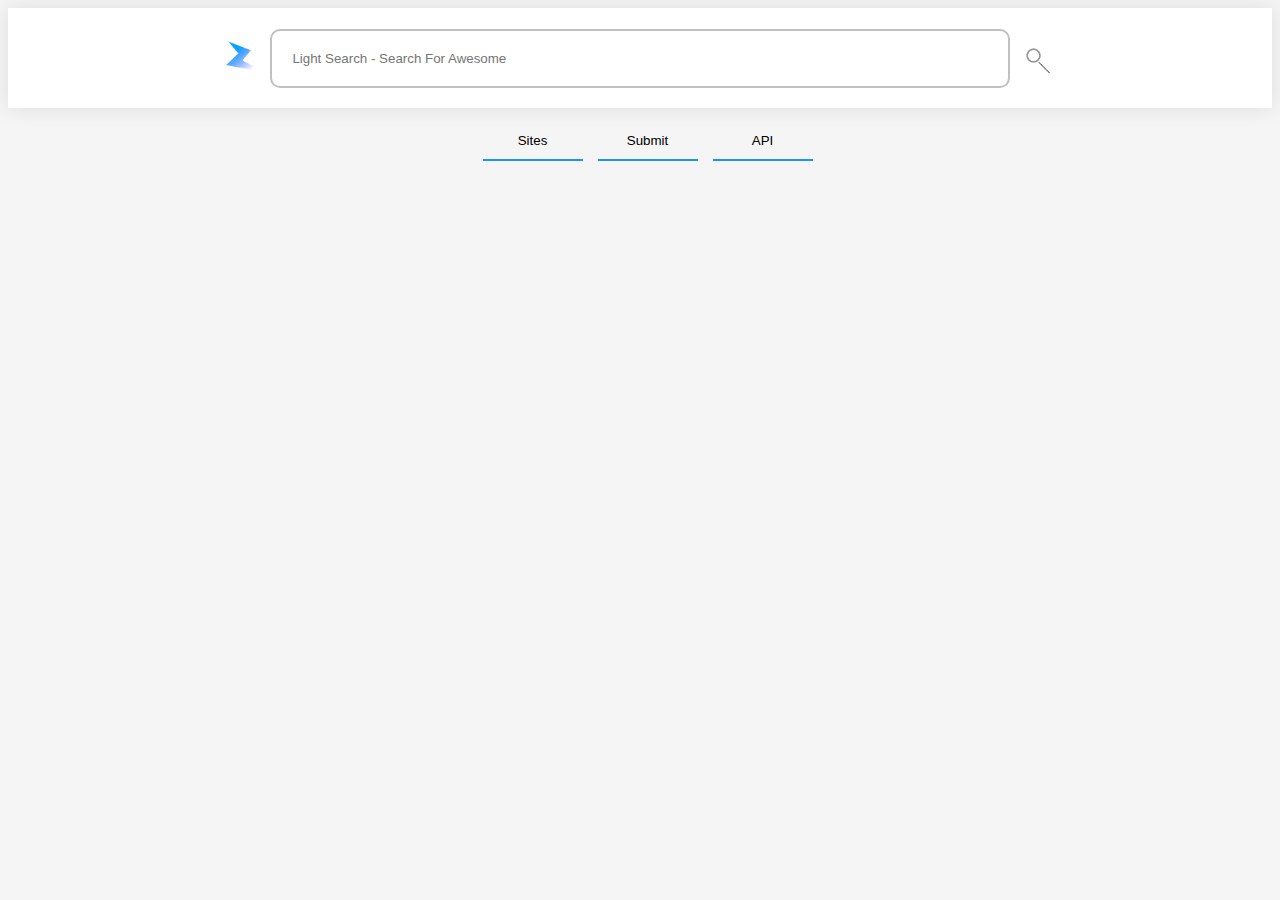
<file: devrelease/search/index.html>
<!DOCTYPE html>
<html lang="en">
<head>
    <meta charset="UTF-8">
    <meta name="viewport" content="width=device-width, initial-scale=1.0">
    <title>Lite Search - Search For Awesome</title>
    <link rel="stylesheet" href="style.css">
</head>
<body>
    <div>
        <nav>
            <img src="/ext.png" alt="LiteSearch Icon" width="50px"> 

            <input id="search-queery" type="text" name="text" placeholder="Light Search - Search For Awesome">
            <button id="search-btn">

            </button>
        </nav>
    </div>
    <br>

    <div id="features">
        <button data-ripple-color="rgba(0, 94, 255, 0.104)">Sites</button>
        <button data-ripple-color="rgba(0, 94, 255, 0.104)">Submit</button>
        <button data-ripple-color="rgba(0, 94, 255, 0.104)">API</button>
    </div>
    <br>
    <br>
    <center>
    <iframe src="libweb.json" style="display: none;" frameborder="0" id="wfetch"></iframe>
    <!-- The Dataset loader will crawl the websites and add them right here -->
    <div id="results">
        
    </div>
    </center>
</body>
<!-- Don't change the order of includes! -->
<script src="dataset_api.js"></script>
<script src="dataset.js"></script>
<script src="ripple.lib.js"></script>
<script>
    // Search Algorithm Is Right Here
    // var total_websites = document.querySelectorAll('.websites');
    var search_queery = document.getElementById('search-queery');
    var search_btn = document.getElementById('search-btn');
    console.log(dataset_websites)
    var current_reach = 0; // decide where to start swearches from
    search_btn.addEventListener('click', ()=>{
        current_reach = 0;
        clear_Exports();
        var loop_run = 0;
        var results_length = 0;
        for (var i = current_reach;i < dataset_websites.length;i++){
            // console.log("searching on : " + i + " , With web : " + dataset_websites[i])
            if (loop_run === 6){
                break;
            }
            if (!search_queery.value.includes(' ') && (search_queery.value.includes('https://') || search_queery.value.includes("http://")) && search_queery.value.includes(".")){
                window.open(search_queery.value);
            }
            if (dataset_websites[current_reach].toLocaleLowerCase().includes(search_queery.value.toLocaleLowerCase())){
                results_length += 1;
                // dataset_websites[i].style.display = 'block';
                export_Website(dataset_websites[current_reach])
                loop_run += 1;
            }
            else {
                // dataset_websites[i].style.display = 'none';
            }
            current_reach = i;

            // console.log("current reach : " + i)
        }
        export_Website('<button id="btn-sm" onclick="search_more()" data-ripple-color="rgba(0, 0, 0, 0.1)">Search More</button>');
        GTG_applyRippleEffect('button', 'rgba(0, 0, 0, 0.2)');
    })


    function search_more(){
        // clear_Exports();
        document.getElementById('btn-sm').remove();
        var loop_run = 0;
        var results_length = 0;
        for (var i = current_reach;i < dataset_websites.length;i++){
            // console.log("searching on : " + i + " , With web : " + dataset_websites[i])
            if (loop_run === 6){
                break;
            }
            if (!search_queery.value.includes(' ') && (search_queery.value.includes('https://') || search_queery.value.includes("http://")) && search_queery.value.includes(".")){
                window.open(search_queery.value);
            }
            if (dataset_websites[current_reach].toLocaleLowerCase().includes(search_queery.value.toLocaleLowerCase())){
                results_length += 1;
                // dataset_websites[i].style.display = 'block';
                export_Website(dataset_websites[current_reach])
                loop_run += 1;
            }
            else {
                // dataset_websites[i].style.display = 'none';
            }

            if (current_reach+1 == dataset_websites.length){
                console.warn("max dataset reached!");
                break;
            }
            current_reach = i;

            // console.log("current reach : " + i)
        }
        export_Website('<button id="btn-sm" onclick="search_more()" data-ripple-color="rgba(0, 0, 0, 0.1)">Search More</button>');
        GTG_applyRippleEffect('button', 'rgba(0, 0, 0, 0.2)');

    }
</script>
</html>
</file>
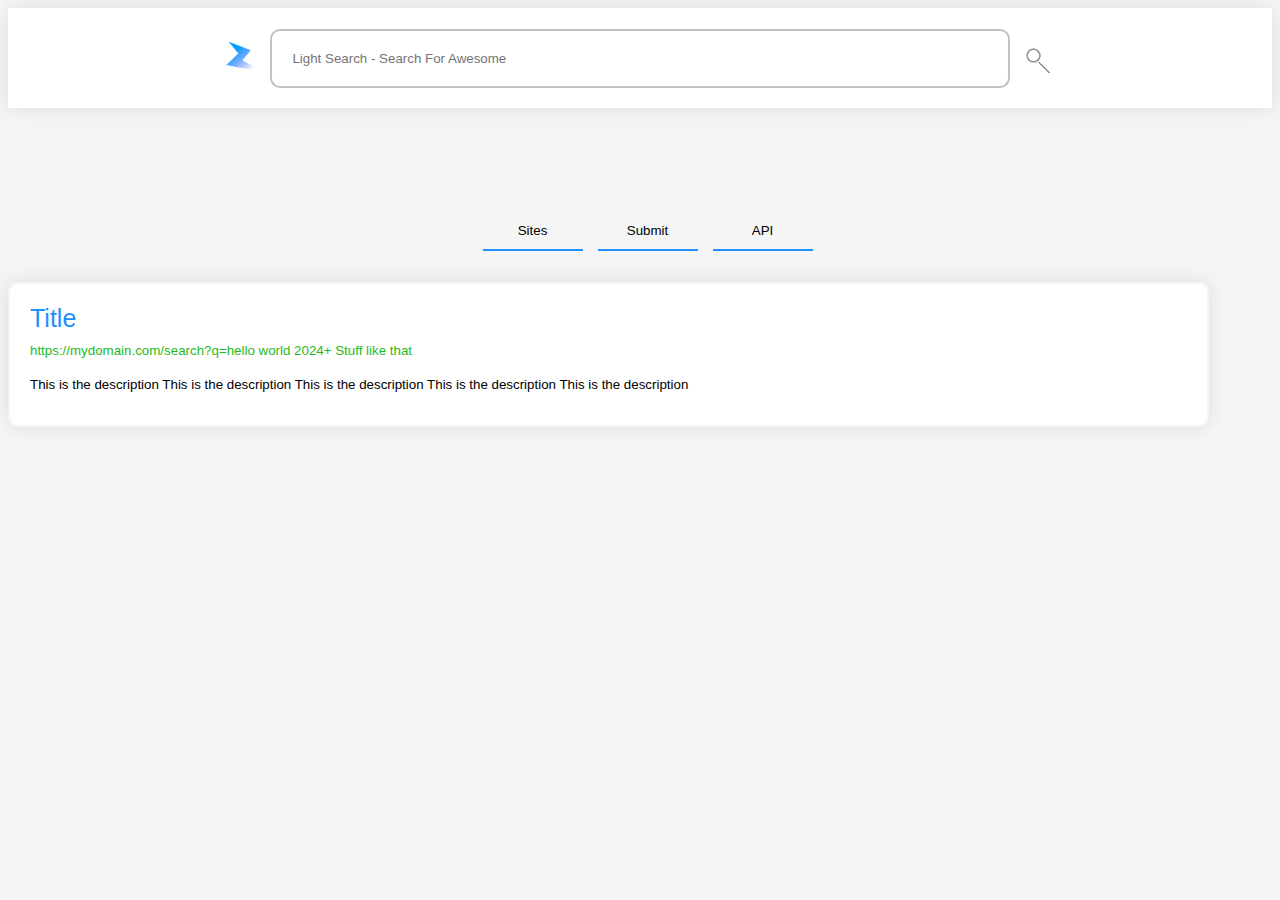
<file: devrelease/search/layout.html>
<!DOCTYPE html>
<html lang="en">
<head>
    <meta charset="UTF-8">
    <meta name="viewport" content="width=device-width, initial-scale=1.0">
    <title>Lite Search - Search For Awesome</title>
    <link rel="stylesheet" href="style.css">
</head>
<body>
    <div>
        <nav>
            <img src="/ext.png" alt="LiteSearch Icon" width="50px"> 

            <input id="search-queery" type="text" name="text" placeholder="Light Search - Search For Awesome">
            <button id="search-btn">

            </button>
        </nav>
    </div>
    <br>
    <br>
    <br>
    <br>
    <br>
    <br>

    <div id="features">
        <button data-ripple-color="rgba(0, 94, 255, 0.104)">Sites</button>
        <button data-ripple-color="rgba(0, 94, 255, 0.104)">Submit</button>
        <button data-ripple-color="rgba(0, 94, 255, 0.104)">API</button>
    </div>
    <br>
    <br>
    <div id="results">
        <button class="websites">
            <h2 class="title">
                Title
            </h2>
            <h4 class="url">
                https://mydomain.com/search?q=hello world 2024+ Stuff like that
            </h4>
            <p class="description">
                This is the description
                This is the description
                This is the description
                This is the description
                This is the description
            </p>
        </button>
    </div>
</body>
<script src="ripple.lib.js"></script>
</html>
</file>
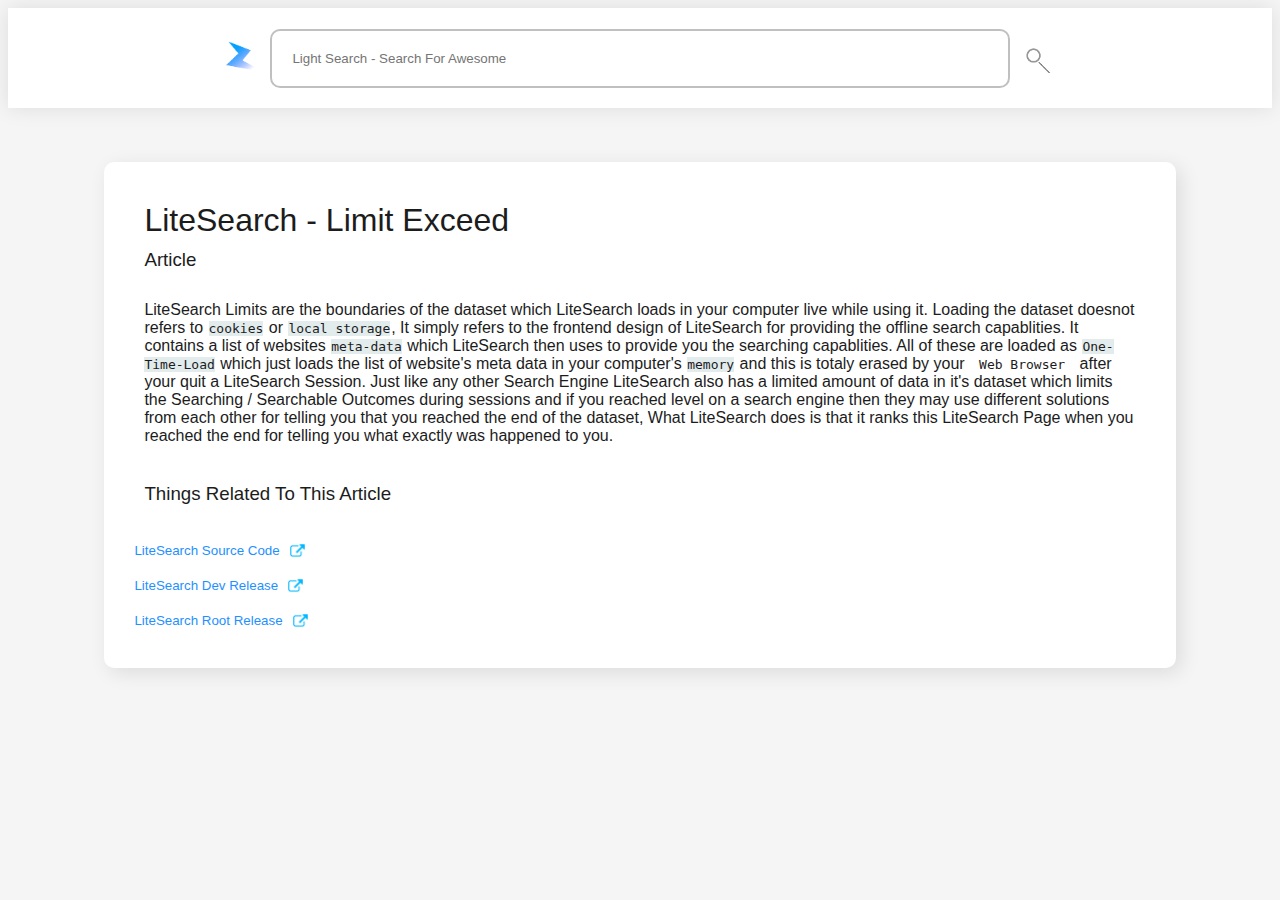
<file: devrelease/search/limit-exceed.html>
<!DOCTYPE html>
<html lang="en">
<head>
    <meta charset="UTF-8">
    <meta name="viewport" content="width=device-width, initial-scale=1.0">
    <title>Lite Search - Search For Awesome</title>
    <link rel="stylesheet" href="style.css">
</head>
<body>
    <div>
        <nav>
            <img src="/ext.png" alt="LiteSearch Icon" width="50px"> 

            <input id="search-queery" type="text" name="text" placeholder="Light Search - Search For Awesome">
            <button id="search-btn">

            </button>
        </nav>
    </div>
    <br>
    <br>
    <br>
    <center>
        <div class="card">
            <h1>
                LiteSearch - Limit Exceed
            </h1>
            <h3>
                Article
            </h3>

            <p style="margin-top: 30px;">
                LiteSearch Limits are the boundaries of the dataset which LiteSearch loads in your computer live while using it. Loading the dataset doesnot refers to <span class="code">cookies</span> or <span class="code">local storage</span>, It simply refers to the frontend design of LiteSearch for providing the offline search capablities. It contains a list of websites <span class="code">meta-data</span> which LiteSearch then uses to provide you the searching capablities. All of these are loaded as <span class="code">One-Time-Load</span> which just loads the list of website's meta data in your computer's <span class="code">memory</span> and this is totaly erased by your <code>Web Browser</code> after your quit a LiteSearch Session. Just like any other Search Engine LiteSearch also has a limited amount of data in it's dataset which limits the Searching / Searchable Outcomes during sessions and if you reached level on a search engine then they may use different solutions from each other for telling you that you reached the end of the dataset, What LiteSearch does is that it ranks this LiteSearch Page when you reached the end for telling you what exactly was happened to you.
            </p>

    <br>

            <h3>
                Things Related To This Article
            </h3>
            <br>

            <button onclick="window.open('https://github.com/litesearch/litesearch.github.io/','_parent')" class="link" data-ripple-color="rgba(0, 94, 255, 0.104)">LiteSearch Source Code <img src="/link-bl.png" alt="LiteSearch Source Code"></button>
            <button onclick="window.open('https://litesearch.github.io/devrelease','_parent')" class="link" data-ripple-color="rgba(0, 94, 255, 0.104)">LiteSearch Dev Release <img src="/link-bl.png" alt="LiteSearch Source Code"></button>
            <button onclick="window.open('https://litesearch.github.io/','_parent')" class="link" data-ripple-color="rgba(0, 94, 255, 0.104)">LiteSearch Root Release <img src="/link-bl.png" alt="LiteSearch Source Code"></button>
        </div>
    <br>
    <br>
    
</body>
<script src="ripple.lib.js"></script>
</html>
</file>
<file: devrelease/search/style.css>
#pkg{
    height: 50vh;
    width: 100%;
    display: flex;
    align-items: end;
    justify-content: center;
}

body{
    font-family: Arial;
    color: rgb(48, 48, 48);
    background-color: whitesmoke;
}

::selection{
    background-color: rgba(0, 94, 255, 0.104);
    border: 1px solid rgba(0, 94, 255, 0.367);
}

#search-queery{
    width: 55%;
    background-color: white;
    border: 2px solid silver;
    padding: 20px;
    border-radius: 10px;
    transition: .5s;
    outline: none;
}
#search-queery:hover{
    border: 2.5px solid dodgerblue;
}
#search-queery:focus{
    border: 2.5px solid dodgerblue;
    outline: 3.5px solid skyblue;
}
#search-btn{
    background: url('/ser.png');
    height: 30px;
    width: 40px;
    background-size: cover;
    border: 0px;
    filter: saturate(0%);
    outline: none;
    transition: .5s;
    margin-left: 10px;
}
#search-btn:hover{
    filter: saturate(100%);
}
#search-btn:focus{
    filter: saturate(100%);
}

nav{
    height: 100px;
    width: 100%;
    display: flex;
    align-items: center;
    justify-content: center;
    /* position: fixed; */
    background-color: white;
    box-shadow: 0px 0px 20px rgba(0, 0, 0, .1);
}


#features{
    height: 30px;
    width: 100%;
    display: flex;
    align-items: center;
    justify-content: center;
}

#features button{
    margin-left: 15px;
    background-color: transparent;
    border: transparent;
    outline: none;
    height: 40px;
    width: 100px;
    border-bottom: 2px solid dodgerblue;
}

.websites{
    background-color: white;
    border: 0px;
    width: 95%;
    max-height: 170px;
    overflow: hidden;
    text-align: left;
    border-radius: 10px;
    box-shadow: 0px 0px 20px rgba(0, 0, 0, .1);
    border: 2px solid whitesmoke;
    padding: 20px;
}

.websites .title{
    color: dodgerblue;
    font-weight: normal;
    font-size: 25px;
    margin: 0px;
}

.websites .url{
    color: rgb(29, 187, 29);
    font-weight: normal;
    margin-top: 10px;
    height: 16px;
    display: flex;
    overflow: hidden;
}



#btn-sm{
    background-color: rgb(232, 232, 232);
    color: #1c1c1c;
    border: 0px;
    border-radius: 10px;
    padding: 10px;
    cursor: pointer;
    width: 50%;
    font-weight: 500;
    margin: 20px;
}


.card{
    background-color: white;
    color: #1C1C1C;
    border: 0px;
    border-radius: 10px;
    box-shadow: 5px 5px 20px rgba(0, 0, 0, .1);
    padding: 30px;
    width: 80%;
    text-align: left;
}

.card *{
    font-weight: normal;
    margin: 10px;
}


.code {
    background-color: rgb(226, 236, 237);
    margin: 1px;
    padding: 0px;
    font-family: monospace;
}


.link{
    color: dodgerblue;
    background-color: transparent;
    border: transparent;
    height: fit-content;
    width: fit-content;
    margin: 0px;
    padding: 0px;
    display: flex;
    align-items: center;
}

.link img{
    width: 15px;
}
</file>
